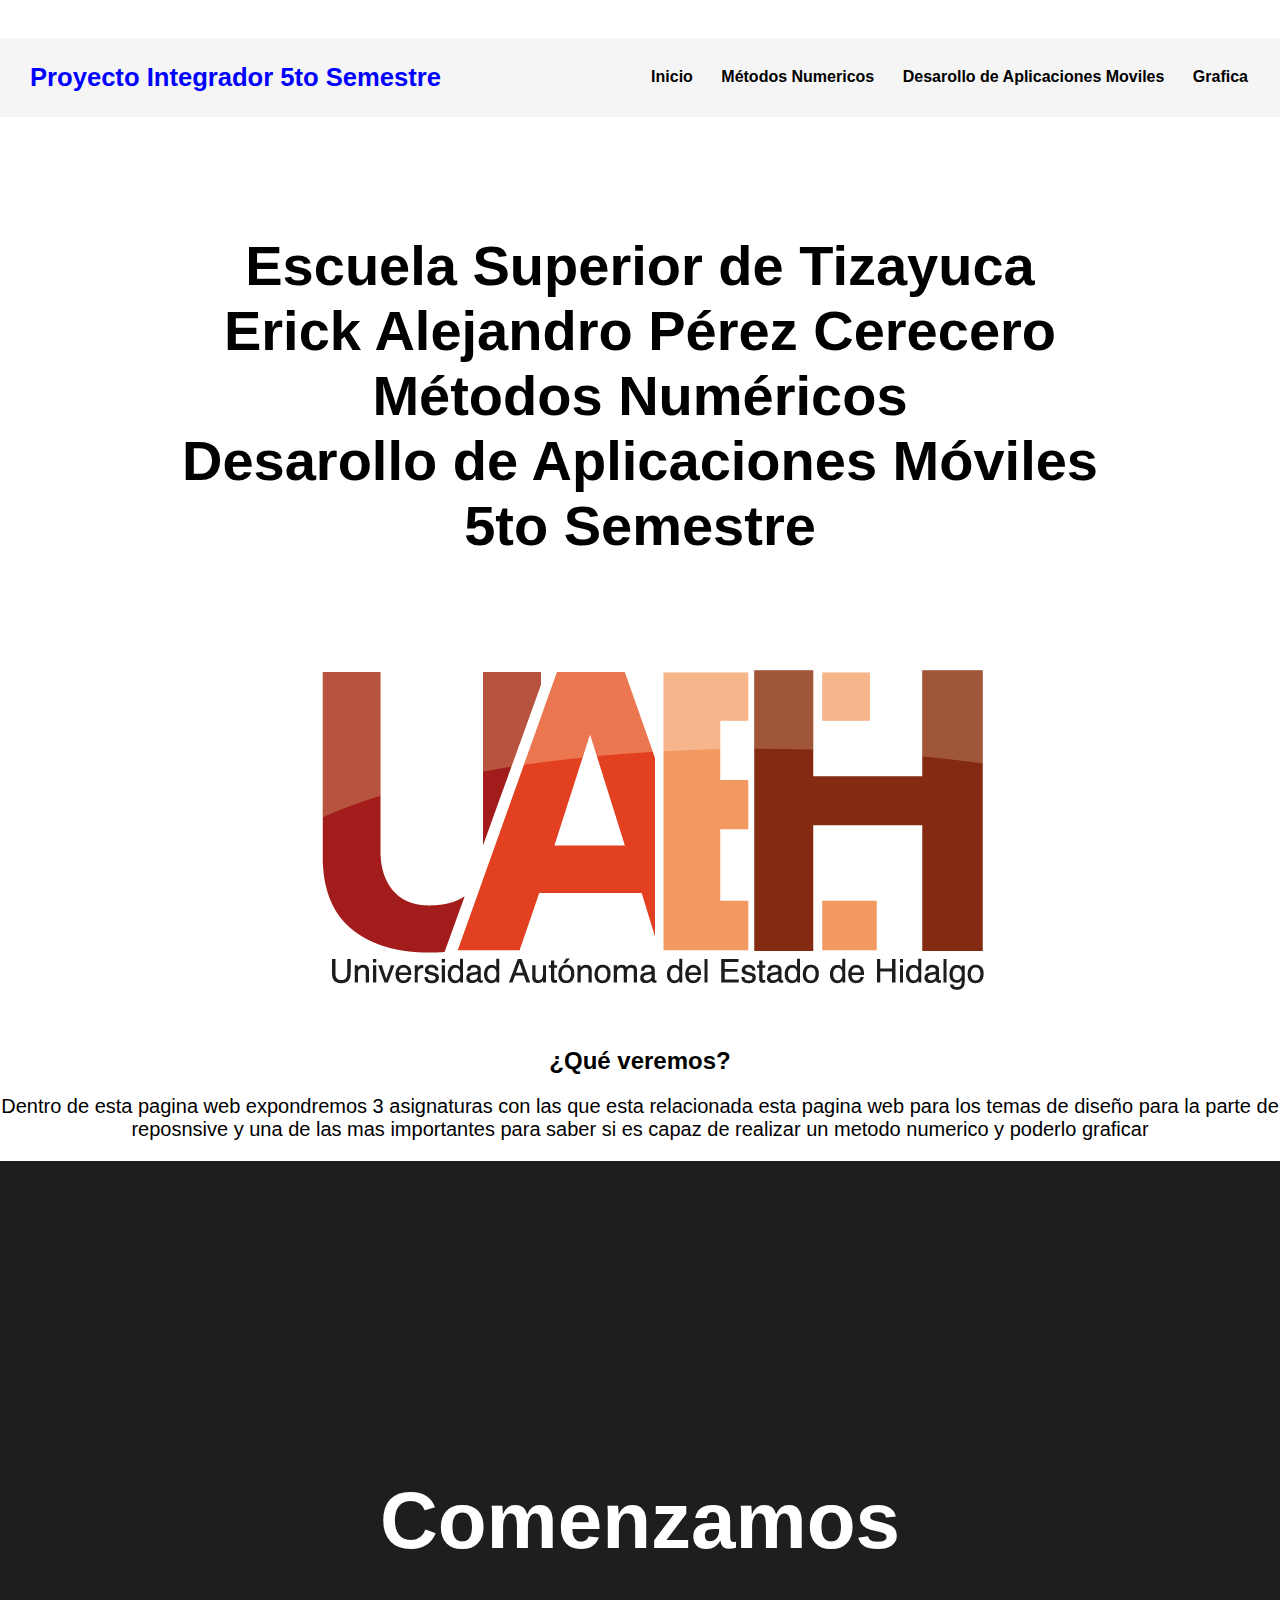
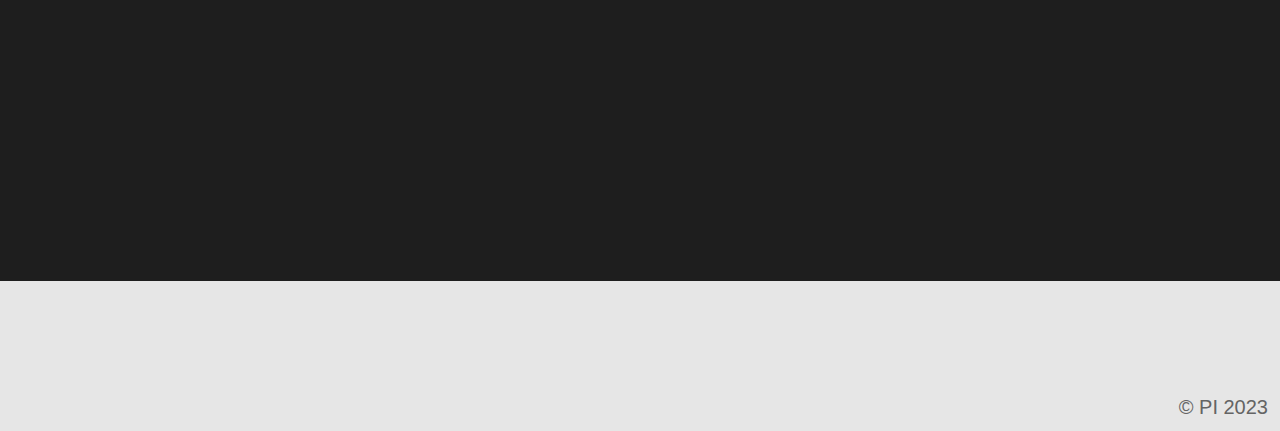
<file: index.html>
<!DOCTYPE html>
<html lang="es">
<head>
    <meta charset="UTF-8">
    <meta name="viewport" content="width=device-width, initial-scale=1.0">
    <link rel="stylesheet" href="style.css">
    <title>PI-5to</title>
</head>
<body>
    <header>
        <div class="container">
            <p class="logo">Proyecto Integrador 5to Semestre</p>
            <nav>
                <ul class="Menu">
                <a href="index.html">Inicio</a>
                <a href="MN.html"> Métodos Numericos</a>
                <a href="DAM.html">Desarollo de Aplicaciones Moviles</a>
                <a href="grafica.html">Grafica</a>
                </ul>
            </nav>
        </div>
    </header>

    <center>
        <section>
            <div class="container">
                <div class="img-container"></div>
                <div class="texto">

                    <h1>
                        <br><br><br>
                        Escuela Superior de Tizayuca
                        <br>
                        Erick Alejandro Pérez Cerecero
                        <br>
                        Métodos Numéricos
                        <br>
                        Desarollo de Aplicaciones Móviles
                        <br>
                        5to Semestre
                    </h1>

                    <img src="img/uaeh (1).png" alt="">
    
                    <h2>¿Qué veremos?<span class="color-acento"></span></h2>
                    <p>
                    Dentro de esta pagina web expondremos 3 asignaturas con
                    las que esta relacionada esta pagina web para los temas de diseño 
                    para la parte de reposnsive y una de las mas importantes para saber
                    si es capaz de realizar un metodo numerico y poderlo graficar
                    </p>
                </div>
            </div>
        </section>
    </center>

    <section id="final">
        <h2>Comenzamos</h2>
    </section>

    <footer>
        <div class="container">
            <p>&copy; PI 2023</p>
        </div>
    </footer>
    
</body>
</html>
</file>
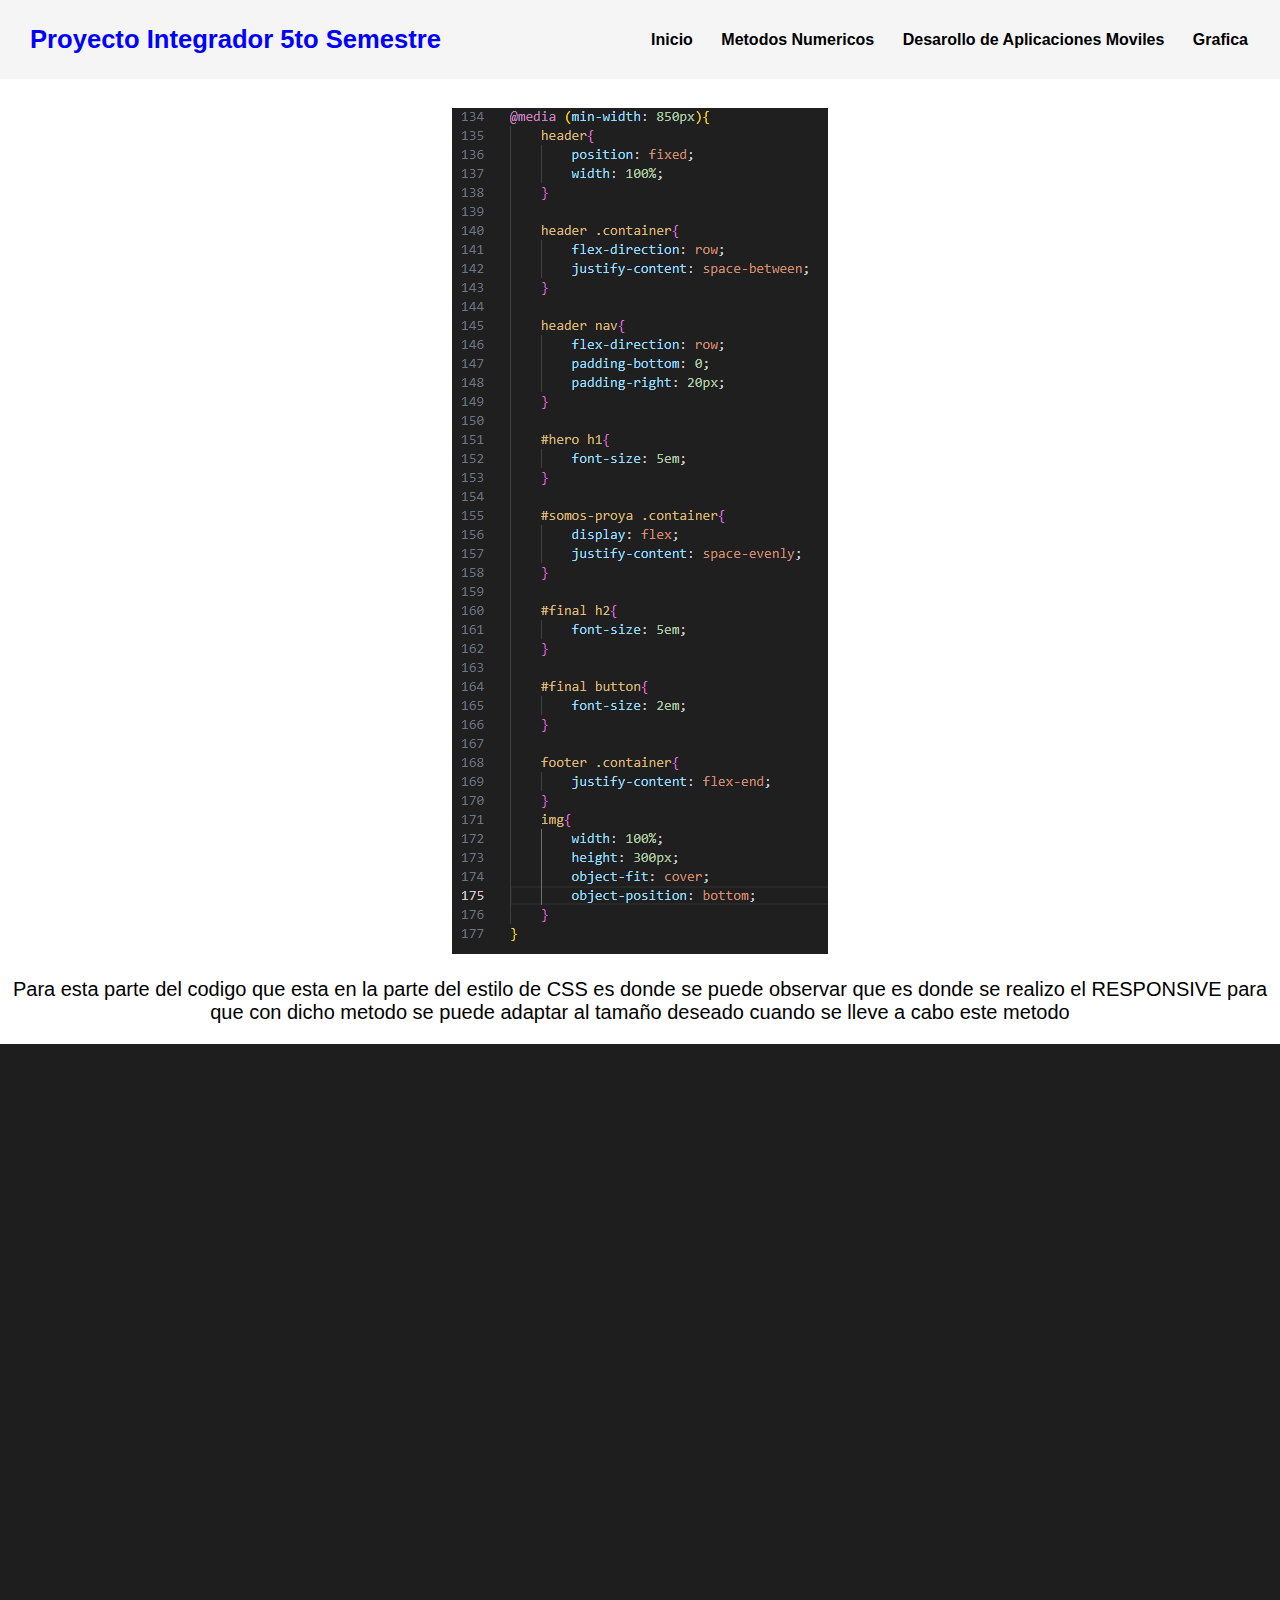
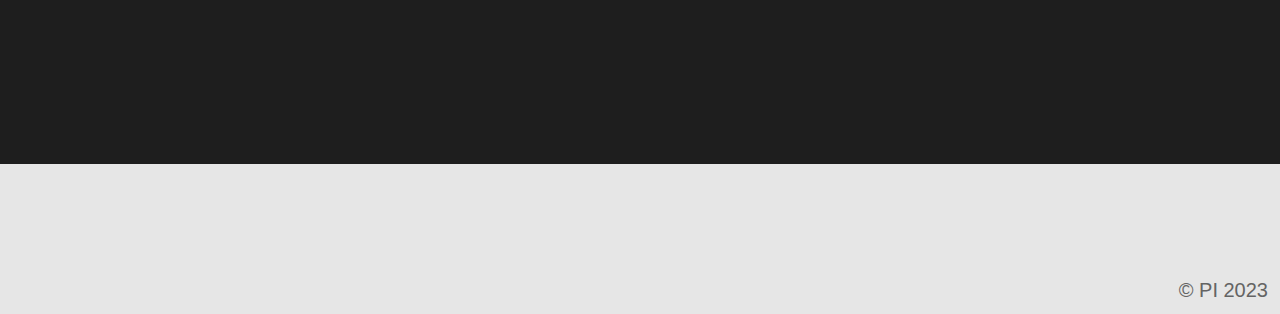
<file: DAM.html>
<!DOCTYPE html>
<html lang="es">
<head>
    <meta charset="UTF-8">
    <meta http-equiv="X-UA-Compatible" content="IE=edge">
    <meta name="viewport" content="width=device-width, initial-scale=1.0">
    <link rel="stylesheet" href="style.css">
    <title>PI-5to</title>
</head>
<body>
    <header>
        <div class="container">
            <p class="logo">Proyecto Integrador 5to Semestre</p>
            <nav>
                <ul class="Menu">
                <a href="index.html">Inicio</a>
                <a href="MN.html"> Metodos Numericos</a>
                <a href="DAM.html">Desarollo de Aplicaciones Moviles</a>
                <a href="grafica.html">Grafica</a>
                </ul>
            </nav>
        </div>
    </header>

    <center>
        <br>
        <br>
        <br>
        <br>
        <br>
        <br>
        <img src="img/codigo responsive.PNG" alt="">
        <p>
        Para esta parte del codigo que esta en la parte del estilo de CSS 
        es donde se puede observar que es donde se realizo el RESPONSIVE 
        para que con dicho metodo se puede adaptar al tamaño deseado
        cuando se lleve a cabo este metodo 
        </p>
    </center>

    <section id="final">
        <h2></h2>
    </section>

    <footer>
        <div class="container">
            <p>&copy; PI 2023</p>
        </div>
    </footer>

</body>
</html>
</file>
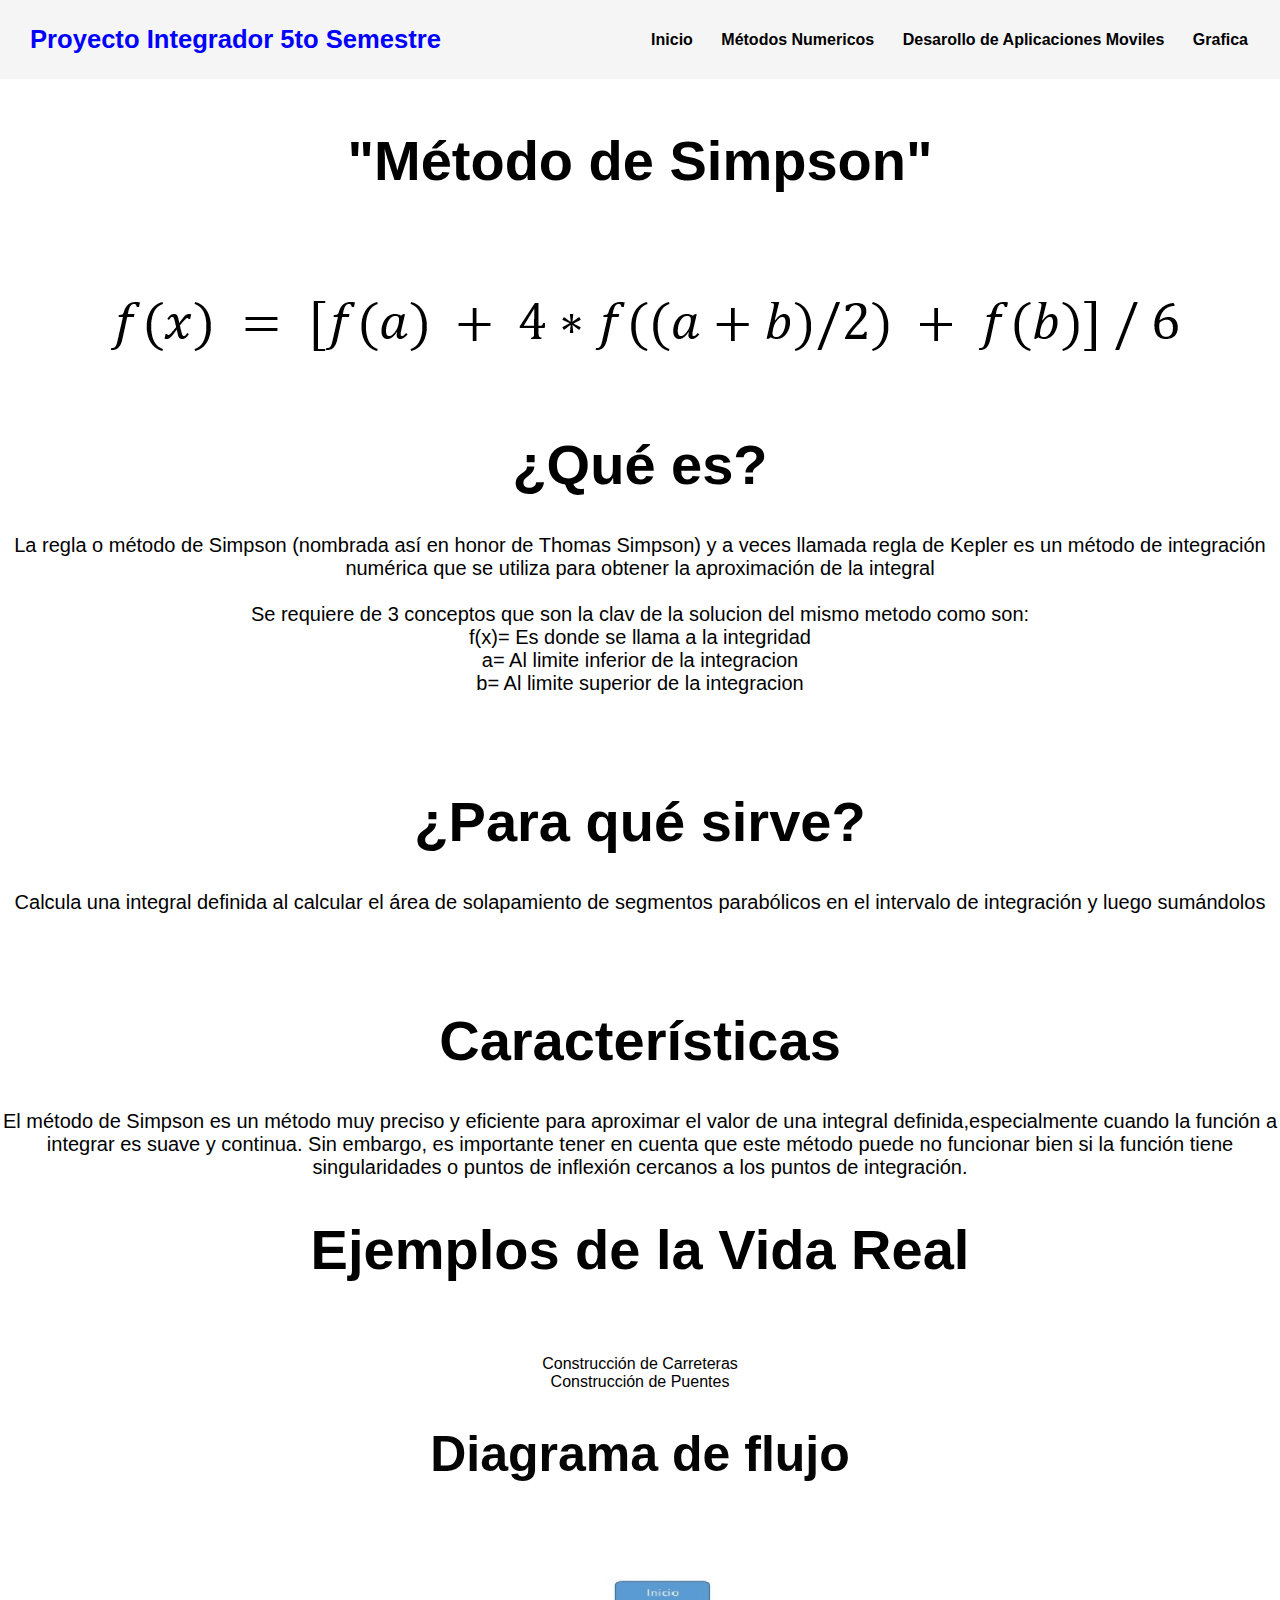
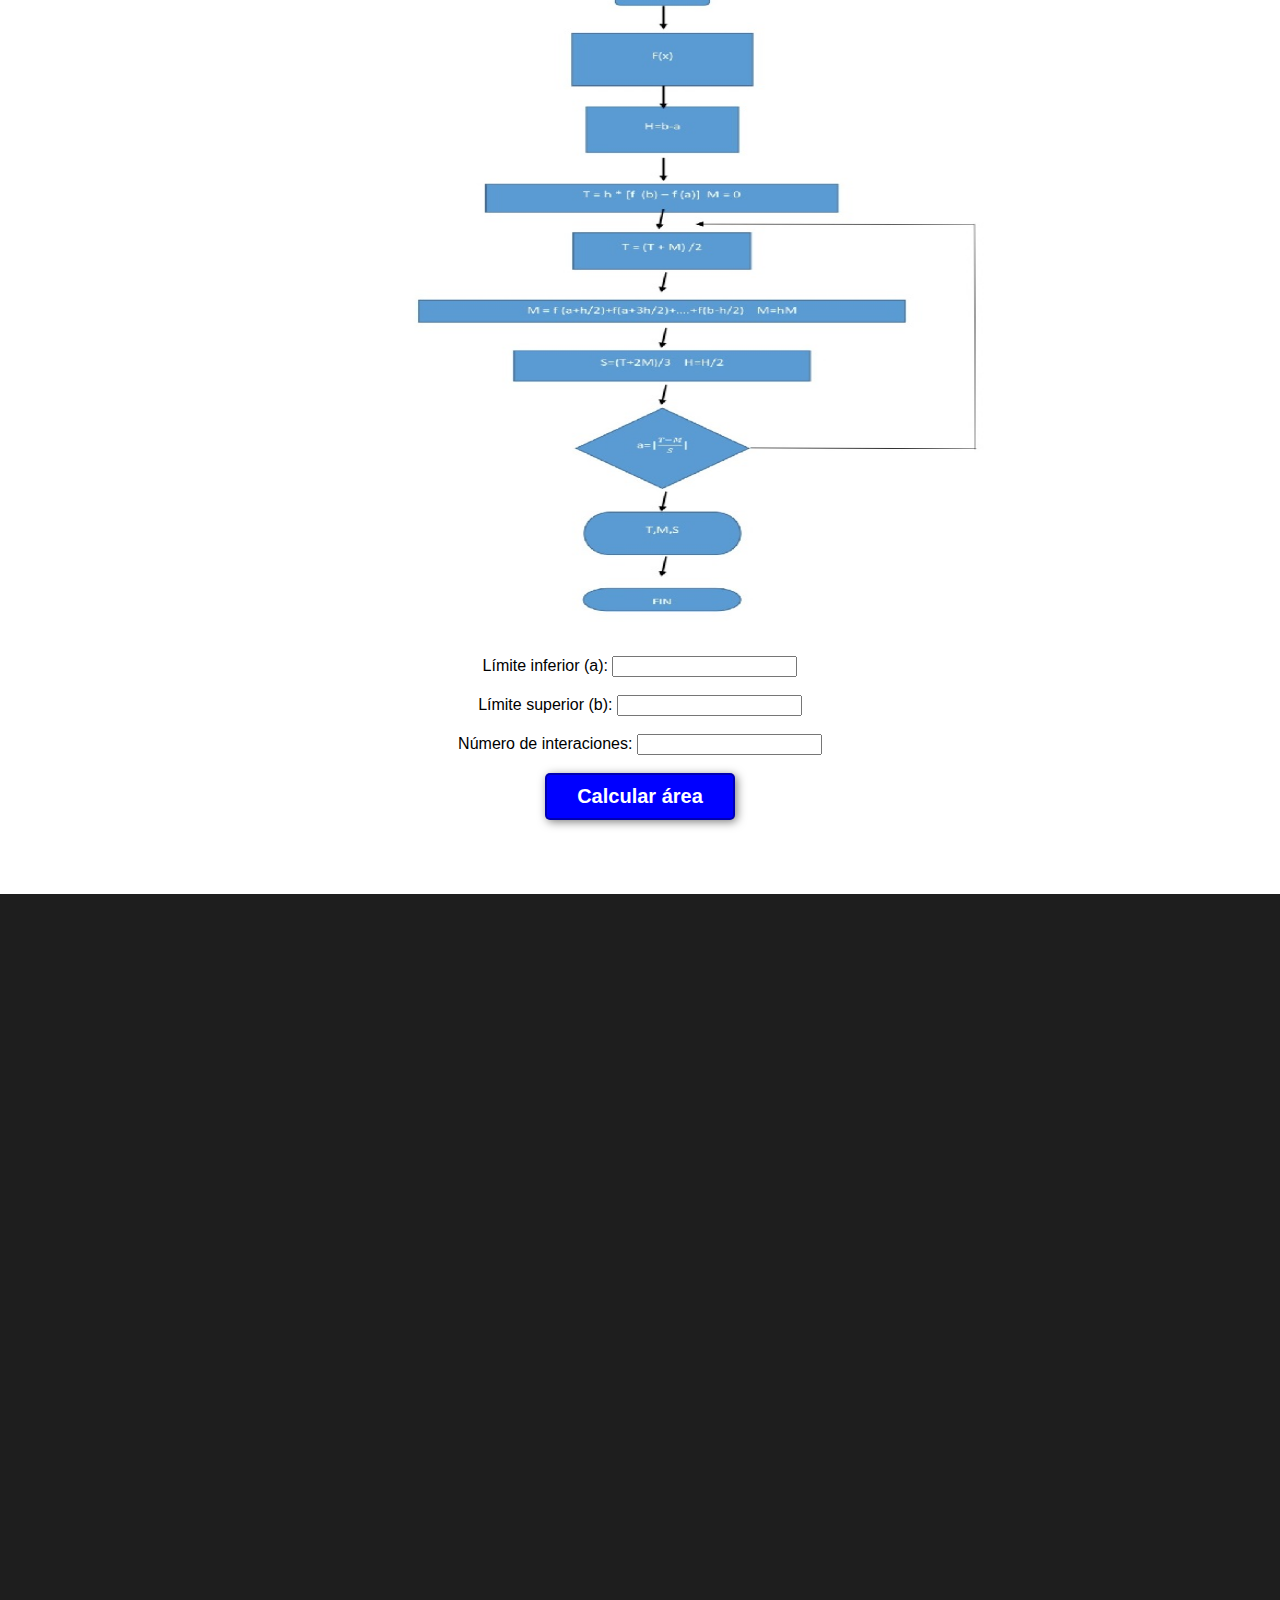
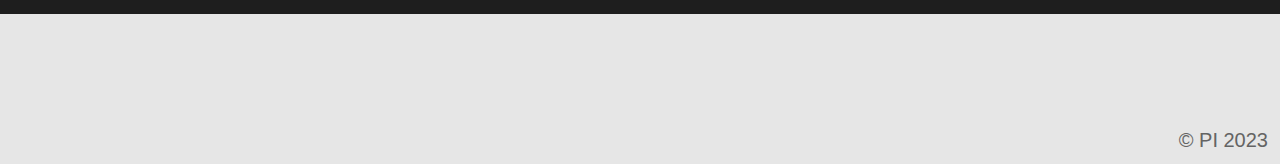
<file: MN.html>
<!DOCTYPE html>
<html lang="es">
<head>
    <meta charset="UTF-8">
    <meta http-equiv="X-UA-Compatible" content="IE=edge">
    <meta name="viewport" content="width=device-width, initial-scale=1.0">
    <link rel="stylesheet" href="style.css">
    <title>PI-5to</title>
</head>
<body>
    <header>
        <div class="container">
            <p class="logo">Proyecto Integrador 5to Semestre</p>
            <nav>
                <ul class="Menu">
                <a href="index.html">Inicio</a>
                <a href="MN.html"> Métodos Numericos</a>
                <a href="DAM.html">Desarollo de Aplicaciones Moviles</a>
                <a href="grafica.html">Grafica</a>
                </ul>
            </nav>
        </div>
    </header>

    <center>
        <br>
        <br>
        <br>
        <br>
        <br>
        <h1>"Método de Simpson"</h1>
        <br>
        <br>
        <img src="img/formula.png" alt="">
        <br>
        <br>
        <h1>¿Qué es?</h1>
        <p>
            La regla o método de Simpson (nombrada así en honor de Thomas Simpson) y 
            a veces llamada regla de Kepler es un método de integración numérica que 
            se utiliza para obtener la aproximación de la integral
            <br>
            <br>
            Se requiere de 3 conceptos que son la clav de la solucion
            del mismo metodo como son:
            <br>
            f(x)= Es donde se llama a la integridad
            <br>
            a= Al limite inferior de la integracion 
            <br>
            b= Al limite superior de la integracion
        </p>
        <br>
        <br>
        <h1>¿Para qué sirve?</h1>
        <p>
            Calcula una integral definida al calcular el área de 
            solapamiento de segmentos parabólicos en el intervalo 
             de integración y luego sumándolos
        </p>
        <br>
        <br>
        <h1>Características</h1>
        <p>
            El método de Simpson es un método muy preciso y eficiente para aproximar el valor de una integral 
            definida,especialmente cuando la función a integrar es suave y continua. Sin embargo, es importante 
            tener en cuenta que este método puede no funcionar bien si la función tiene singularidades o puntos 
            de inflexión cercanos a los puntos de integración.
        </p>
    </center>

    <center>
        <p>
        <h1>
        Ejemplos de la Vida Real
        </h1>
        <br>
        <br>
        Construcción de Carreteras
        <br>
        Construcción de Puentes
        <br>
        
        </p>
    </center>

    <center>
        <section>
          <h1 style="color: rgb(5, 5, 5); font-size: 50px;">Diagrama de flujo</h1>
          <br>
          <img src="img/diagrama.jpeg" width="800px" height="700px">
          <br>
          <br>
        </section>
      </center>

    <center>
        <div>
          <form id="input-form">
            <label for="a">Límite inferior (a):</label>
            <input type="number" id="a" name="a" required>
            <br>
            <br>
            <label for="b">Límite superior (b):</label>
            <input type="number" id="b" name="b" required>
            <br>
            <br>
            <label for="n">Número de interaciones:</label>
            <input type="number" id="n" name="n" required>
            <br>
            <br>
            <button type="submit">Calcular área</button>
            <br>
            <br>
          </form>
          <p id="output"></p>
        </div>
        <br>
        <br>
      </center>

    <section id="final">
        <h2></h2>
    </section>

    <footer>
        <div class="container">
            <p>&copy; PI 2023</p>
        </div>
    </footer>
<script src="app.js"></script>
</body>
</html>
</file>
<file: style.css>
*{
    box-sizing: border-box;
}

html{
    scroll-behavior: smooth;
}

body{
    font-family: 'Roboto', sans-serif;
    margin: 0;
}

h1{ font-size: 3.5em;}
p{ font-size: 1.25em;}


button{
    font-size: 1.25em;
    font-weight: bold;
    padding: 10px 30px;
    border-radius: 5px;
    border: 2px solid rgba(0,0,0,0.3);
    box-shadow: 2px 2px 10px rgba(0,0,0,0.5);
    color: white;
    background-color: blue;
}

button:hover{
    background-color: rgb(35, 33, 165);
}

.container{
    max-width: 1400px;
    margin: auto;
}


header{
    background-color: rgb(245,245,245);

    
}

header .logo{
    margin: 0;
    padding: 25px 30px;
    font-weight: bold;
    color: blue;
    font-size: 1.6em;
}

header .container{
    display: flex;
    flex-direction: column;
    align-items: center;
}

header nav{
    display: flex;
    flex-direction: column;
    text-align: center;
    padding-bottom: 25px;
}

header a{
    padding: 5px 12px;
    text-decoration: none;
    font-weight: bold;
    color: black;
}

header a:hover{
    color: blue;
}

#hero{
    display: flex;
    align-items: center;
    justify-content: center;
    text-align: center;
    flex-direction: column;
    height: 90vh;
    background-image: linear-gradient;
    background-repeat: no-repeat;
    background-size: cover;
    background-position: center center;
}

#hero h1{
    color: white;
}

#hero button{
    font-size: 1.75em;
}

#final{
    display: flex;
    flex-direction: column;
    justify-content: center;
    align-items: center;
    text-align: center;
    background-color: rgb(30,30,30);
    color: white;
    height: 80vh;
}

#final h2{
    font-size: 9vw;
}

#final button{
    font-size: 5vw;
}

footer{
    background-color: rgb(230,230,230);
}

footer p{
    margin: 0;
    padding: 12px;
    color: rgb(100,100,100);
}

footer .container{
    height: 150px;
    display: flex;
    justify-content: center;
    align-items: flex-end;
}

@media (min-width: 850px){
    header{
        position: fixed;
        width: 100%;
    }

    header .container{
        flex-direction: row;
        justify-content: space-between;
    }

    header nav{
        flex-direction: row;
        padding-bottom: 0;
        padding-right: 20px;
    }

    #hero h1{
        font-size: 5em;
    }

    #somos-proya .container{
        display: flex;
        justify-content: space-evenly;
    }

    #final h2{
        font-size: 5em;
    }

    #final button{
        font-size: 2em;
    }

    footer .container{
        justify-content: flex-end;
    }
}
</file>
